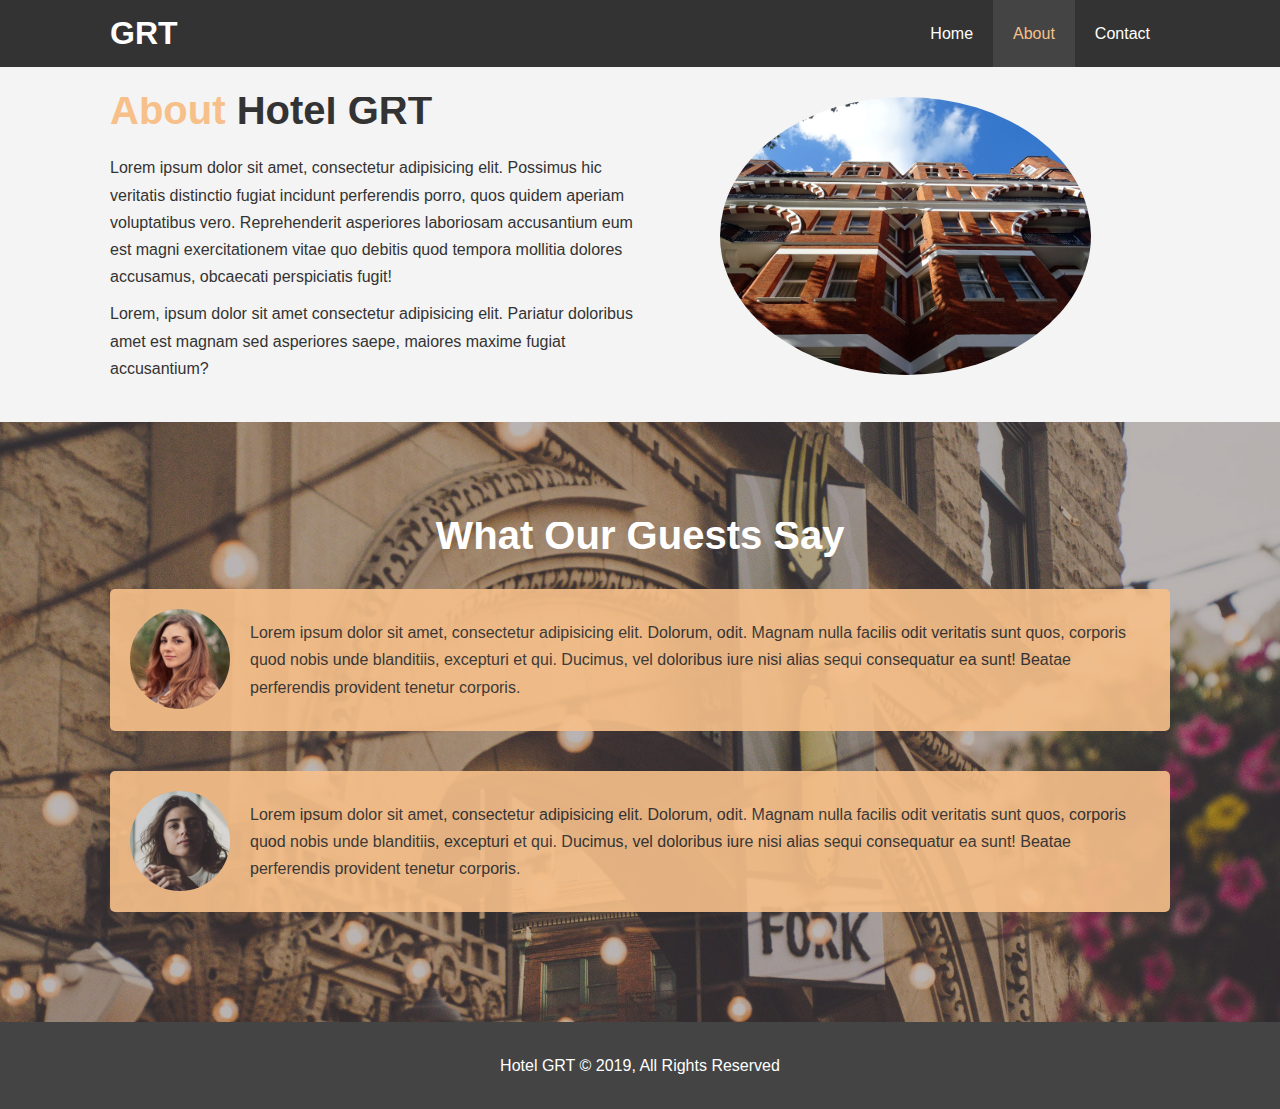
<file: about.html>
<!DOCTYPE html>
<html lang="en">
  <head>
    <meta charset="UTF-8" />
    <meta name="viewport" content="width=device-width, initial-scale=1.0" />
    <meta http-equiv="X-UA-Compatible" content="ie=edge" />
    <meta
      name="description"
      content="Welcome to this test page of mine 5Head"
    />
    <meta name="keywords" content="hotel, new zealand hotel" />
    <title>About</title>
    <link rel="stylesheet" href="css/style.css" />
  </head>

  <body>
    <header>
      <nav id="navbar">
        <div class="container">
          <h1 class="logo"><a href="index.html">GRT</a></h1>
          <ul>
            <li><a href="index.html">Home</a></li>
            <li><a href="about.html" class="current">About</a></li>
            <li><a href="contact.html">Contact</a></li>
          </ul>
        </div>
      </nav>
    </header>

    <section id="about-info" class="bg-light py-3">
      <div class="container">
        <div class="info-left">
          <h1 class="l-heading">
            <span class="text-primary">About</span> Hotel GRT
          </h1>
          <p>
            Lorem ipsum dolor sit amet, consectetur adipisicing elit. Possimus
            hic veritatis distinctio fugiat incidunt perferendis porro, quos
            quidem aperiam voluptatibus vero. Reprehenderit asperiores
            laboriosam accusantium eum est magni exercitationem vitae quo
            debitis quod tempora mollitia dolores accusamus, obcaecati
            perspiciatis fugit!
          </p>
          <p>
            Lorem, ipsum dolor sit amet consectetur adipisicing elit. Pariatur
            doloribus amet est magnam sed asperiores saepe, maiores maxime
            fugiat accusantium?
          </p>
        </div>
        <div class="info-right">
          <img src="./img/photo-2.jpg" alt="hotel" />
        </div>
      </div>
    </section>

    <div class="clr"></div>

    <section id="testimonials" class="py-3">
      <div class="container">
        <h2 class="l-heading">What Our Guests Say</h2>
        <div class="testimonial bg-primary">
          <img src="./img/person-1.jpg" alt="person-1" />
          <p>
            Lorem ipsum dolor sit amet, consectetur adipisicing elit. Dolorum,
            odit. Magnam nulla facilis odit veritatis sunt quos, corporis quod
            nobis unde blanditiis, excepturi et qui. Ducimus, vel doloribus iure
            nisi alias sequi consequatur ea sunt! Beatae perferendis provident
            tenetur corporis.
          </p>
        </div>

        <div class="testimonial bg-primary">
          <img src="./img/person-2.jpg" alt="person-2" />
          <p>
            Lorem ipsum dolor sit amet, consectetur adipisicing elit. Dolorum,
            odit. Magnam nulla facilis odit veritatis sunt quos, corporis quod
            nobis unde blanditiis, excepturi et qui. Ducimus, vel doloribus iure
            nisi alias sequi consequatur ea sunt! Beatae perferendis provident
            tenetur corporis.
          </p>
        </div>
      </div>
    </section>

    <footer id="main-footer">
      <p>Hotel GRT &copy; 2019, All Rights Reserved</p>
    </footer>
  </body>
</html>
</file>
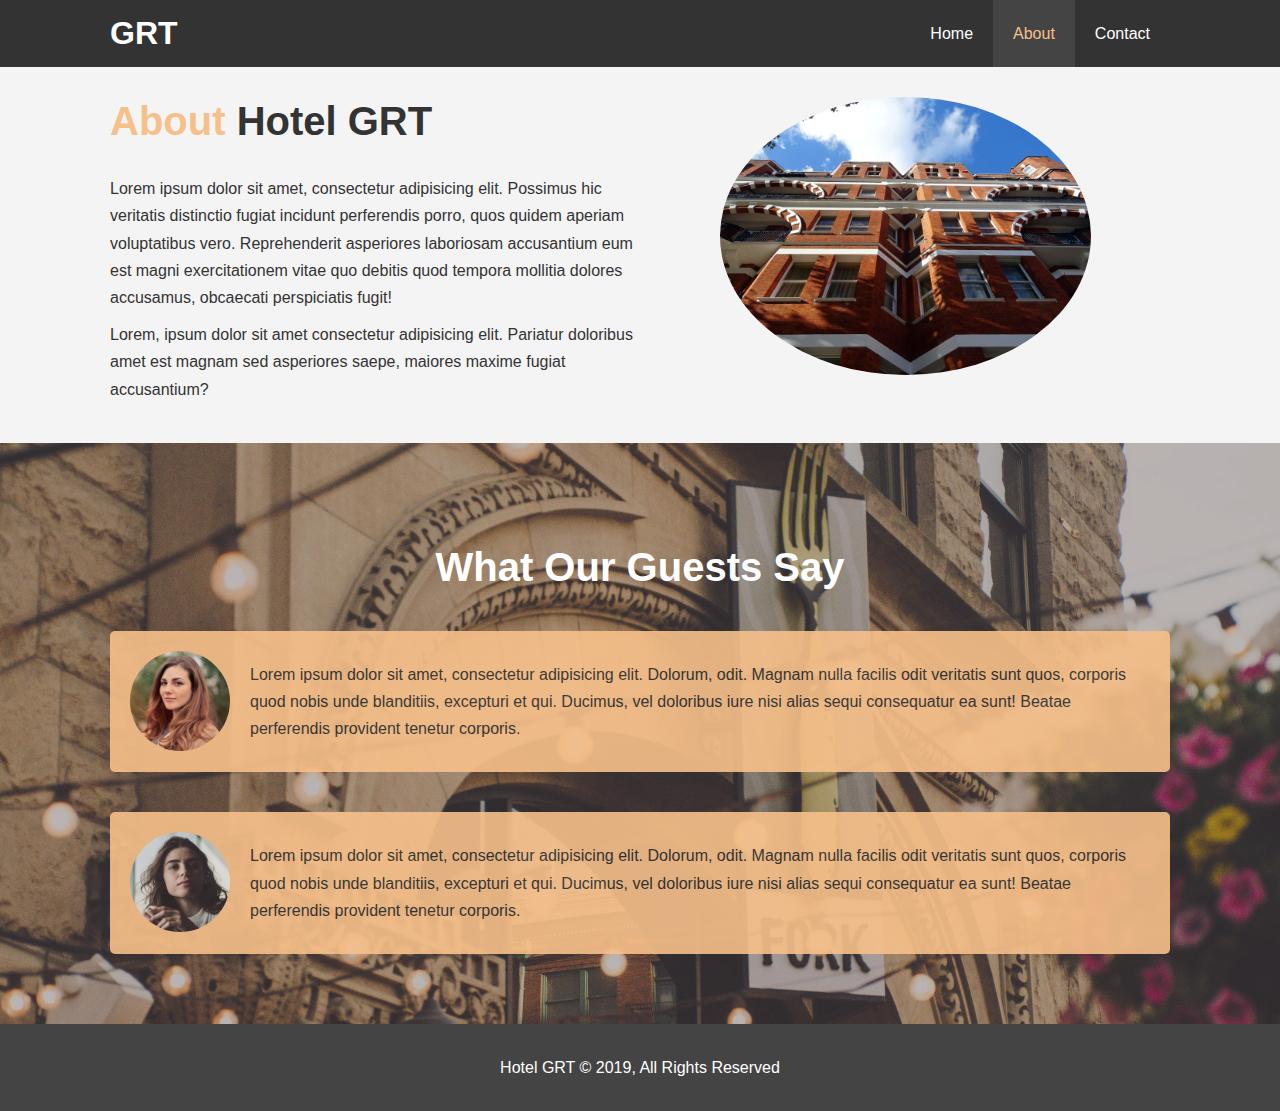
<file: GRT-Hotel---Practice-/about.html>
<!DOCTYPE html>
<html lang="en">
  <head>
    <meta charset="UTF-8" />
    <meta name="viewport" content="width=device-width, initial-scale=1.0" />
    <meta http-equiv="X-UA-Compatible" content="ie=edge" />
    <meta
      name="description"
      content="Welcome to this test page of mine 5Head"
    />
    <meta name="keywords" content="hotel, new zealand hotel" />
    <title>About</title>
    <link rel="stylesheet" href="css/style.css" />
    <link
      rel="stylesheet"
      media="screen and (max-width: 768px)"
      href="css/mobile.css"
    />
  </head>

  <body>
    <header>
      <nav id="navbar">
        <div class="container">
          <h1 class="logo"><a href="index.html">GRT</a></h1>
          <ul>
            <li><a href="index.html">Home</a></li>
            <li><a href="about.html" class="current">About</a></li>
            <li><a href="contact.html">Contact</a></li>
          </ul>
        </div>
      </nav>
    </header>

    <section id="about-info" class="bg-light py-3">
      <div class="container">
        <div class="info-left">
          <h1 class="l-heading">
            <span class="text-primary">About</span> Hotel GRT
          </h1>
          <p>
            Lorem ipsum dolor sit amet, consectetur adipisicing elit. Possimus
            hic veritatis distinctio fugiat incidunt perferendis porro, quos
            quidem aperiam voluptatibus vero. Reprehenderit asperiores
            laboriosam accusantium eum est magni exercitationem vitae quo
            debitis quod tempora mollitia dolores accusamus, obcaecati
            perspiciatis fugit!
          </p>
          <p>
            Lorem, ipsum dolor sit amet consectetur adipisicing elit. Pariatur
            doloribus amet est magnam sed asperiores saepe, maiores maxime
            fugiat accusantium?
          </p>
        </div>
        <div class="info-right">
          <img src="./img/photo-2.jpg" alt="hotel" />
        </div>
      </div>
    </section>

    <div class="clr"></div>

    <section id="testimonials" class="py-3">
      <div class="container">
        <h2 class="l-heading">What Our Guests Say</h2>
        <div class="testimonial bg-primary">
          <img src="./img/person-1.jpg" alt="person-1" />
          <p>
            Lorem ipsum dolor sit amet, consectetur adipisicing elit. Dolorum,
            odit. Magnam nulla facilis odit veritatis sunt quos, corporis quod
            nobis unde blanditiis, excepturi et qui. Ducimus, vel doloribus iure
            nisi alias sequi consequatur ea sunt! Beatae perferendis provident
            tenetur corporis.
          </p>
        </div>

        <div class="testimonial bg-primary">
          <img src="./img/person-2.jpg" alt="person-2" />
          <p>
            Lorem ipsum dolor sit amet, consectetur adipisicing elit. Dolorum,
            odit. Magnam nulla facilis odit veritatis sunt quos, corporis quod
            nobis unde blanditiis, excepturi et qui. Ducimus, vel doloribus iure
            nisi alias sequi consequatur ea sunt! Beatae perferendis provident
            tenetur corporis.
          </p>
        </div>
      </div>
    </section>

    <footer id="main-footer">
      <p>Hotel GRT &copy; 2019, All Rights Reserved</p>
    </footer>
  </body>
</html>
</file>
<file: GRT-Hotel---Practice-/css/mobile.css>
#navbar .logo {
  float: none;
  text-align: center;
}

#navbar ul,
#navbar ul li {
  float: none;
}

#navbar ul li a {
  padding: 5px;
  border-bottom: #444 dotted 1px;
}

/* Showcase */
#showcase {
  height: 100%;
}

#showcase .showcase-content {
  padding-top: 70;
  padding-bottom: 30px;
}

/* Home Info  */

#home-info {
  height: 550px;
}

#home-info .info-img {
  display: none;
}

#home-info .info-content {
  float: none;
  width: 100%;
}

/* Boxes */
.box {
  float: none;
  width: 100%;
}

/* About */

#about-info .info-right,
#about-info .info-left {
  float: none;
  width: 100%;
}

#about-info .info-right {
  margin-top: 30px;
}

.l-heading {
  text-align: center;
}

/* Contact  */
#contact-info .box {
  border-bottom: #444 dotted 1px;
}
</file>
<file: css/style.css>
/* Reset */
* {
  margin: 0;
  padding: 0;
  box-sizing: border-box;
}

/* Main Styling */
html,
body {
  font-family: "Segoe UI", Tahoma, Geneva, Verdana, sans-serif;
  line-height: 1.7em;
}

a {
  color: #333;
  text-decoration: none;
}

h1,
h2,
h3 {
  padding-bottom: 20px;
}

p {
  margin: 10px 0;
}

/* Utilities */
.container {
  margin: auto;
  max-width: 1100px;
  overflow: auto;
  padding: 0 20px;
}

.text-primary {
  color: #f7c08a;
}

.lead {
  font-size: 20px;
}

.bg-dark {
  background: #333;
  color: #fff;
}

.bg-light {
  background: #f4f4f4;
  color: #333;
}

.bg-primary {
  background: #f7c08a;
  color: #333;
}

.btn {
  display: inline-block;
  font-size: 18px;
  color: #fff;
  background: #333;
  padding: 13px 20px;
  border: none;
  cursor: pointer;
}
.btn:hover {
  background: #f7c08a;
  color: #333;
}

.btn-light {
  background: #f4f4f4;
  color: #333;
}

.clr {
  clear: both;
}

.l-heading {
  font-size: 40px;
}

/* padding */
.py-1 {
  padding: 10px 0;
}

.py-2 {
  padding: 20px 0;
}

.py-3 {
  padding: 30px 0;
}

/* Navbar */

#navbar {
  background: #333;
  color: #fff;
  overflow: auto;
}

#navbar a {
  color: #fff;
}

#navbar h1 {
  float: left;
  padding-top: 20px;
}

#navbar ul {
  list-style: none;
  float: right;
}

#navbar ul li {
  float: left;
}

#navbar ul li a {
  display: block;
  padding: 20px;
  text-align: center;
}

#navbar ul li a:hover,
#navbar ul li a.current {
  background: #444;
  color: #f7c08a;
}

/* Showcase */

#showcase {
  background: url("../img/showcase.jpg") no-repeat center center/cover;
  height: 600px;
}

#showcase .showcase-content {
  color: #fff;
  text-align: center;
  padding-top: 170px;
}

#showcase .showcase-content h1 {
  font-size: 60px;
  line-height: 1.2em;
}

#showcase .showcase-content p {
  padding-bottom: 20px;
  line-height: 1.7em;
}

/* Home Info  */
#home-info {
  height: 400px;
}

#home-info .info-img {
  float: left;
  width: 50%;
  background: url("../img/photo-1.jpg") no-repeat;
  min-height: 100%;
}

#home-info .info-content {
  float: right;
  width: 50%;
  height: 100%;
  text-align: center;
  padding: 50px 30px;
  overflow: hidden;
}

#home-info .info-content p {
  padding-bottom: 30px;
}

/* Features */
.box {
  float: left;
  width: 33.3%;
  padding: 50px;
  text-align: center;
}

.box i {
  margin-bottom: 10px;
}

/* About Info */
#about-info .info-right {
  float: right;
  width: 50%;
  min-height: 100%;
}

#about-info .info-right img {
  margin: auto;
  display: block;
  width: 70%;
  border-radius: 50%;
}

#about-info .info-left {
  float: left;
  width: 50%;
  min-height: 100%;
}

/* testimonials */
#testimonials {
  height: 600px;
  background: url("../img/test-bg.jpg") no-repeat center center/cover;
  padding-top: 100px;
}

#testimonials h2 {
  color: #fff;
  text-align: center;
  padding-bottom: 40px;
}

#testimonials .testimonial {
  padding: 20px;
  margin-bottom: 40px;
  border-radius: 5px;
  opacity: 0.9;
}

#testimonials img {
  width: 100px;
  float: left;
  margin-right: 20px;
  border-radius: 50%;
}

/* Contact Form */

#contact-form .form-group {
  margin-bottom: 20px;
}

#contact-form label {
  display: block;
  margin-bottom: 5px;
}

#contact-form input,
#contact-form textarea {
  width: 100%;
  padding: 10px;
  border: 1px #ddd solid;
}

#contact-form textarea {
  height: 200px;
}

#contact-form input:focus,
#contact-form textarea:focus {
  outline: none;
  border-color: #f7c08a;
}

/* Footer */
#main-footer {
  text-align: center;
  background: #444;
  color: #fff;
  padding: 20px;
}
</file>
<file: GRT-Hotel---Practice-/css/style.css>
/* Reset */
* {
  margin: 0;
  padding: 0;
  box-sizing: border-box;
}

/* Main Styling */
html,
body {
  font-family: "Segoe UI", Tahoma, Geneva, Verdana, sans-serif;
  line-height: 1.7em;
}

a {
  color: #333;
  text-decoration: none;
}

h1,
h2,
h3 {
  padding-bottom: 20px;
}

p {
  margin: 10px 0;
}

/* Utilities */
.container {
  margin: auto;
  max-width: 1100px;
  overflow: auto;
  padding: 0 20px;
}

.text-primary {
  color: #f7c08a;
}

.lead {
  font-size: 20px;
}

.bg-dark {
  background: #333;
  color: #fff;
}

.bg-light {
  background: #f4f4f4;
  color: #333;
}

.bg-primary {
  background: #f7c08a;
  color: #333;
}

.btn {
  display: inline-block;
  font-size: 18px;
  color: #fff;
  background: #333;
  padding: 13px 20px;
  border: none;
  cursor: pointer;
}
.btn:hover {
  background: #f7c08a;
  color: #333;
}

.btn-light {
  background: #f4f4f4;
  color: #333;
}

.clr {
  clear: both;
}

.l-heading {
  font-size: 40px;
  line-height: 1.2;
}

/* padding */
.py-1 {
  padding: 10px 0;
}

.py-2 {
  padding: 20px 0;
}

.py-3 {
  padding: 30px 0;
}

/* Navbar */

#navbar {
  background: #333;
  color: #fff;
  overflow: auto;
}

#navbar a {
  color: #fff;
}

#navbar .logo {
  float: left;
  padding-top: 20px;
}

#navbar ul {
  list-style: none;
  float: right;
}

#navbar ul li {
  float: left;
}

#navbar ul li a {
  display: block;
  padding: 20px;
  text-align: center;
}

#navbar ul li a:hover,
#navbar ul li a.current {
  background: #444;
  color: #f7c08a;
}

/* Showcase */

#showcase {
  background: url("../img/showcase.jpg") no-repeat center center/cover;
  height: 600px;
}

#showcase .showcase-content {
  color: #fff;
  text-align: center;
  padding-top: 170px;
}

#showcase .showcase-content h1 {
  font-size: 60px;
  line-height: 1.2em;
}

#showcase .showcase-content p {
  padding-bottom: 20px;
  line-height: 1.7em;
}

/* Home Info  */
#home-info {
  height: 450px;
}

#home-info .info-img {
  float: left;
  width: 50%;
  background: url("../img/photo-1.jpg") no-repeat;
  min-height: 100%;
}

#home-info .info-content {
  float: right;
  width: 50%;
  height: 100%;
  text-align: center;
  padding: 50px 30px;
  overflow: hidden;
}

#home-info .info-content p {
  padding-bottom: 30px;
}

/* Features */
.box {
  float: left;
  width: 33.3%;
  padding: 50px;
  text-align: center;
}

.box i {
  margin-bottom: 10px;
}

/* About Info */
#about-info .info-right {
  float: right;
  width: 50%;
  min-height: 100%;
}

#about-info .info-right img {
  margin: auto;
  display: block;
  width: 70%;
  border-radius: 50%;
}

#about-info .info-left {
  float: left;
  width: 50%;
  min-height: 100%;
}

/* testimonials */
#testimonials {
  height: 100%;
  background: url("../img/test-bg.jpg") no-repeat center center/cover;
  padding-top: 100px;
}

#testimonials h2 {
  color: #fff;
  text-align: center;
  padding-bottom: 40px;
}

#testimonials .testimonial {
  padding: 20px;
  margin-bottom: 40px;
  border-radius: 5px;
  opacity: 0.9;
}

#testimonials img {
  width: 100px;
  float: left;
  margin-right: 20px;
  border-radius: 50%;
}

/* Contact Form */

#contact-form .form-group {
  margin-bottom: 20px;
}

#contact-form label {
  display: block;
  margin-bottom: 5px;
}

#contact-form input,
#contact-form textarea {
  width: 100%;
  padding: 10px;
  border: 1px #ddd solid;
}

#contact-form textarea {
  height: 200px;
}

#contact-form input:focus,
#contact-form textarea:focus {
  outline: none;
  border-color: #f7c08a;
}

/* Footer */
#main-footer {
  text-align: center;
  background: #444;
  color: #fff;
  padding: 20px;
}
</file>
